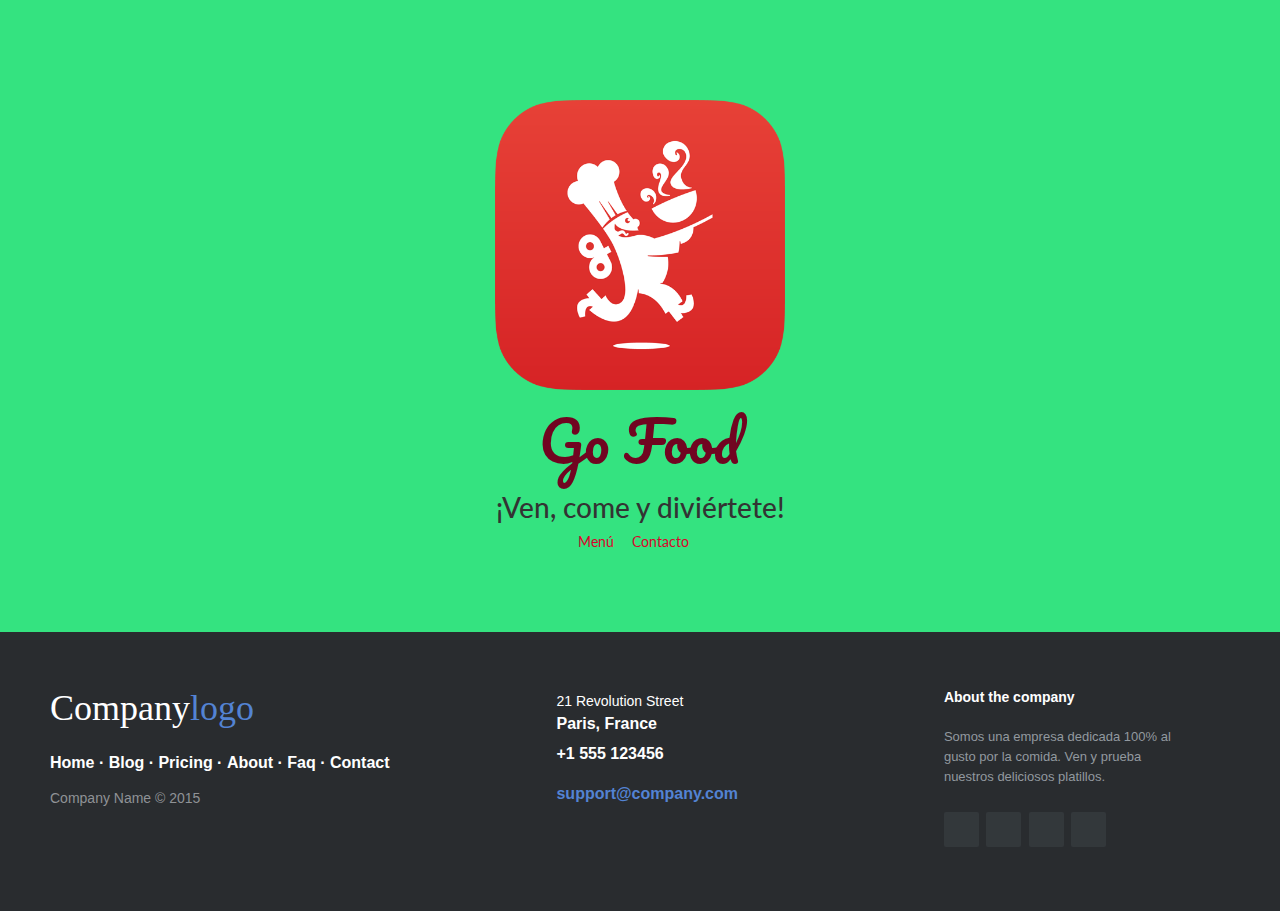
<file: index.html>
<!DOCTYPE html>
<html>
<head>
	<meta charset="utf-8">
	<meta name="viewport" content="width=device-width, initial-scale=1.0">

	<Link rel="stylesheet" href="https://maxcdn.bootstrapcdn.com/bootstrap/3.3.5/css/bootstrap.min.css">
	<Link rel="stylesheet" href="css/main.css">
	<Link rel="stylesheet" href="css/animate.css">
	<Link rel="stylesheet" href="css/footer.css">
	<link href='https://fonts.googleapis.com/css?family=Pacifico' rel='stylesheet' type='text/css'>
	<link href='https://fonts.googleapis.com/css?family=Lato:300,400,700' rel='stylesheet' type='text/css'>
	<title>El mejor lugar para comer</title>
</head>
<body>
		<div class="col-md-3 center-block quitar-float text-center espacio-arriba">
			<img src="Pic_facilito/LogoFood.png" class="retraso2 animated fadeInDown">
			<h1 class="animated retraso fadeIn pacifico grande guinda ">Go Food</h1>
			<h2 class="animated retraso fadeIn  mediano">¡Ven, come y diviértete!</h2>
			<nav>
				<a href="menu.html" class="animated retraso fadeIn  espacio-derecha text-center">Menú</a>
				<a href="contacto.html"  class="animated retraso fadeIn  espacio-derecha text-center ">Contacto</a>
			</nav>
		</div>

		<footer class="footer-distributed">

			<div class="footer-left">

				<h3>Company<span>logo</span></h3>

				<p class="footer-links">
					<a href="#">Home</a>
					·
					<a href="#">Blog</a>
					·
					<a href="#">Pricing</a>
					·
					<a href="#">About</a>
					·
					<a href="#">Faq</a>
					·
					<a href="#">Contact</a>
				</p>

				<p class="footer-company-name">Company Name &copy; 2015</p>
			</div>

			<div class="footer-center">

				<div>
					<i class="fa fa-map-marker"></i>
					<p><span>21 Revolution Street</span> Paris, France</p>
				</div>

				<div>
					<i class="fa fa-phone"></i>
					<p>+1 555 123456</p>
				</div>

				<div>
					<i class="fa fa-envelope"></i>
					<p><a href="mailto:support@company.com">support@company.com</a></p>
				</div>

			</div>

			<div class="footer-right">

				<p class="footer-company-about">
					<span>About the company</span>
					Somos una empresa dedicada 100% al gusto por la comida. Ven y prueba nuestros deliciosos platillos.
				</p>

				<div class="footer-icons">
					<a href="#"><i class="fa fa-facebook"></i></a>
					<a href="#"><i class="fa fa-twitter"></i></a>
					<a href="#"><i class="fa fa-git"></i></a>
					<a href="#"><i class="fa fa-instagram"></i></a>
				</div>

			</div>
		</footer>

</body>
</html>
</file>
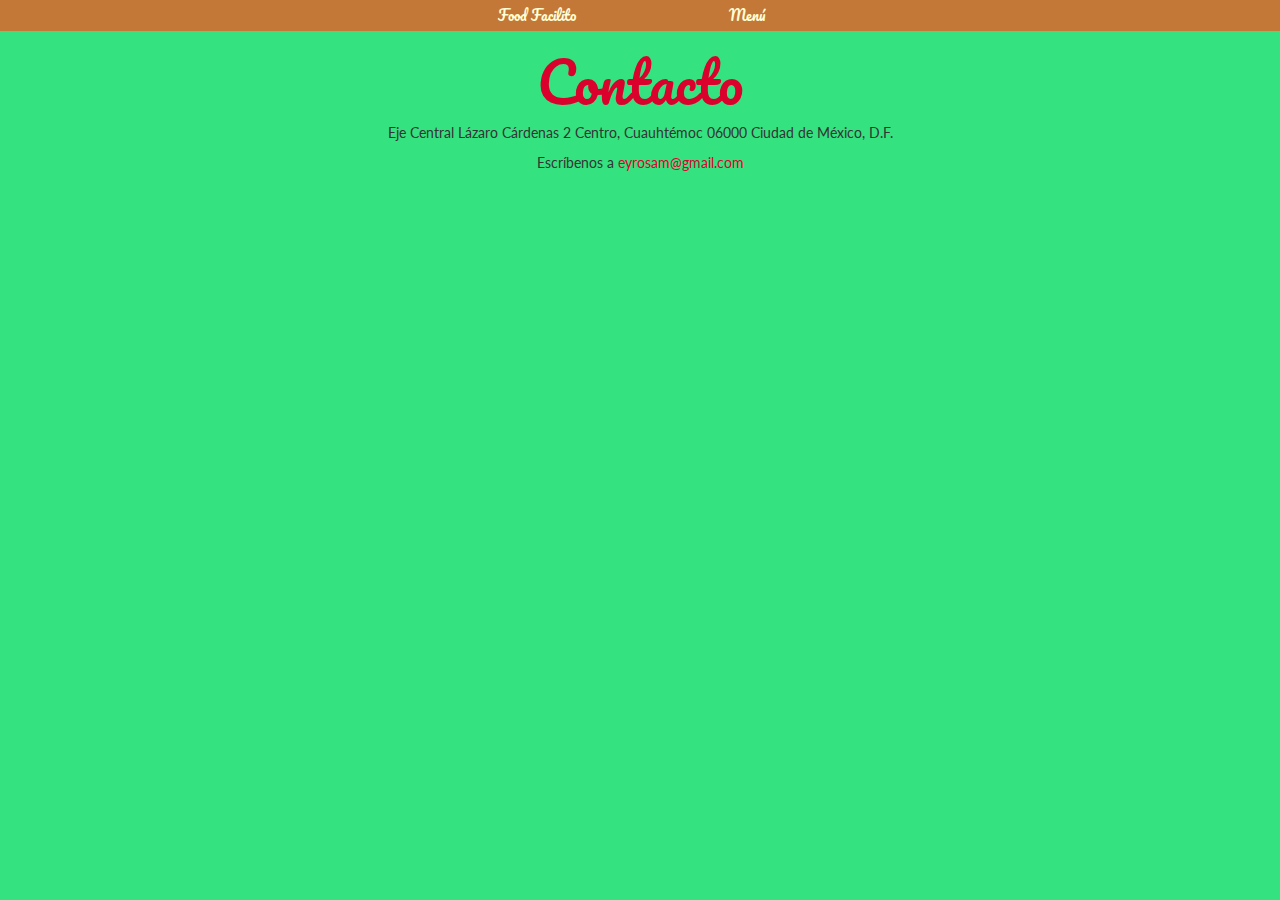
<file: contacto.html>
<!DOCTYPE html>
<html>
<head>
	<meta charset="utf-8">
	<Link rel="stylesheet" href="https://maxcdn.bootstrapcdn.com/bootstrap/3.3.5/css/bootstrap.min.css">
	<Link rel="stylesheet" href="css/main.css">
	<link href='https://fonts.googleapis.com/css?family=Pacifico' rel='stylesheet' type='text/css'>
	<link href='https://fonts.googleapis.com/css?family=Lato:300,400,700' rel='stylesheet' type='text/css'>
	<title>El mejor lugar para comer</title>
</head>
<body>
			<nav class= "se-colorLinea padding-largo text-center">
				<ul class="no-lista">
					<li class= "col-md-2 inLine-block pacifico"><a href="index.html" class="se-colorLetra">Food Facilito</a></li>
					<li class= "col-md-2 inLine-block pacifico"><a href="menu.html" class="se-colorLetra">Menú</a></li>
				</ul>
			</nav>

			<section class= "text-center">
			<h1 class="pacifico grande azul">Contacto</h1>
			<p>Eje Central Lázaro Cárdenas 2 Centro, 
			Cuauhtémoc 06000 Ciudad de México, D.F.</p>
			<p>Escríbenos a <a href="mailto:samkkarpy@hotmail.com">eyrosam@gmail.com</a></p>
			<iframe src="https://www.google.com/maps/embed?pb=!1m18!1m12!1m3!1d3762.501573489721!2d-99.14056000000002!3d19.433930000000004!2m3!1f0!2f0!3f0!3m2!1i1024!2i768!4f13.1!3m3!1m2!1s0x85d1f92b5aafce31%3A0x61c3913b34ed5a63!2sMirador+Torre+Latino!5e0!3m2!1ses-419!2smx!4v1437323807641" width="600" height="450" frameborder="0" style="border:0" allowfullscreen></iframe>
			</section>
</body>
</html>
</file>
<file: css/main.css>
html {
	overflow-x:hidden;
}

body{
	font-family: 'Lato', sans-serif;
	background-color: #34e380;
}

img {
	max-width: 100%;
}

.retraso{
	-webkit-animation-delay: 2.2s;
	-moz-animation-delay: 2.2s;
	animation-delay: 2.2s;
}

.retraso2{
	-webkit-animation-delay: 1.5s;
	-moz-animation-delay: 1.5s;
	animation-delay: 1.5s;
}

a, .azul{
	color: #DA022C
}

.quitar-float{
	float: none;
}

.vete-arriba{
	vertical-align: top;
}
.espacio-arriba{
	margin-top: 100px;
}

.pacifico{
	font-family: 'Pacifico', cursive;
}

.grande{
	font-size: 4em;
}

.mediano{
	font-size: 2em;
}

.mediano-2{
	font-size: 1.5em;
}
.guinda{
	color: #710521
}

.claro{
	color: #FFFFD6
}

.cafe{
	color: #A6662F
}

.espacio-derecha{
	margin-right: 1em;
}

.no-lista li{
	list-style-type: none;
}

.no-lista{
	margin: 0px;
	padding: 0px;
}

.inLine-block{
	float: none;
	display: inline-block;
	margin-right: -4px;
}

.se-colorLinea{
	background-color: #C47838
}

.se-colorLetra{
	color: #FFFFD6
}

.padding-largo{
	padding: 5px 10px;
}
</file>
<file: css/footer.css>
.footer-distributed{
	background-color: #292c2f;
	box-shadow: 0 1px 1px 0 rgba(0, 0, 0, 0.12);
	box-sizing: border-box;
	width: 100%;
	text-align: left;
	font: bold 16px sans-serif;

	padding: 55px 50px;
	margin-top: 80px;
}

.footer-distributed .footer-left,
.footer-distributed .footer-center,
.footer-distributed .footer-right{
	display: inline-block;
	vertical-align: top;
}

/* Footer left */

.footer-distributed .footer-left{
	width: 40%;
}

/* The company logo */

.footer-distributed h3{
	color:  #ffffff;
	font: normal 36px 'Cookie', cursive;
	margin: 0;
}

.footer-distributed h3 span{
	color:  #5383d3;
}

/* Footer links */

.footer-distributed .footer-links{
	color:  #ffffff;
	margin: 20px 0 12px;
	padding: 0;
}

.footer-distributed .footer-links a{
	display:inline-block;
	line-height: 1.8;
	text-decoration: none;
	color:  inherit;
}

.footer-distributed .footer-company-name{
	color:  #8f9296;
	font-size: 14px;
	font-weight: normal;
	margin: 0;
}

/* Footer Center */

.footer-distributed .footer-center{
	width: 35%;
}

.footer-distributed .footer-center i{
	background-color:  #33383b;
	color: #ffffff;
	font-size: 25px;
	width: 38px;
	height: 38px;
	border-radius: 50%;
	text-align: center;
	line-height: 42px;
	margin: 10px 15px;
	vertical-align: middle;
}

.footer-distributed .footer-center i.fa-envelope{
	font-size: 17px;
	line-height: 38px;
}

.footer-distributed .footer-center p{
	display: inline-block;
	color: #ffffff;
	vertical-align: middle;
	margin:0;
}

.footer-distributed .footer-center p span{
	display:block;
	font-weight: normal;
	font-size:14px;
	line-height:2;
}

.footer-distributed .footer-center p a{
	color:  #5383d3;
	text-decoration: none;;
}


/* Footer Right */

.footer-distributed .footer-right{
	width: 20%;
}

.footer-distributed .footer-company-about{
	line-height: 20px;
	color:  #92999f;
	font-size: 13px;
	font-weight: normal;
	margin: 0;
}

.footer-distributed .footer-company-about span{
	display: block;
	color:  #ffffff;
	font-size: 14px;
	font-weight: bold;
	margin-bottom: 20px;
}

.footer-distributed .footer-icons{
	margin-top: 25px;
}

.footer-distributed .footer-icons a{
	display: inline-block;
	width: 35px;
	height: 35px;
	cursor: pointer;
	background-color:  #33383b;
	border-radius: 2px;

	font-size: 20px;
	color: #ffffff;
	text-align: center;
	line-height: 35px;

	margin-right: 3px;
	margin-bottom: 5px;
}

/* If you don't want the footer to be responsive, remove these media queries */

@media (max-width: 880px) {

	.footer-distributed{
		font: bold 14px sans-serif;
	}

	.footer-distributed .footer-left,
	.footer-distributed .footer-center,
	.footer-distributed .footer-right{
		display: block;
		width: 100%;
		margin-bottom: 40px;
		text-align: center;
	}

	.footer-distributed .footer-center i{
		margin-left: 0;
	}

}
</file>
